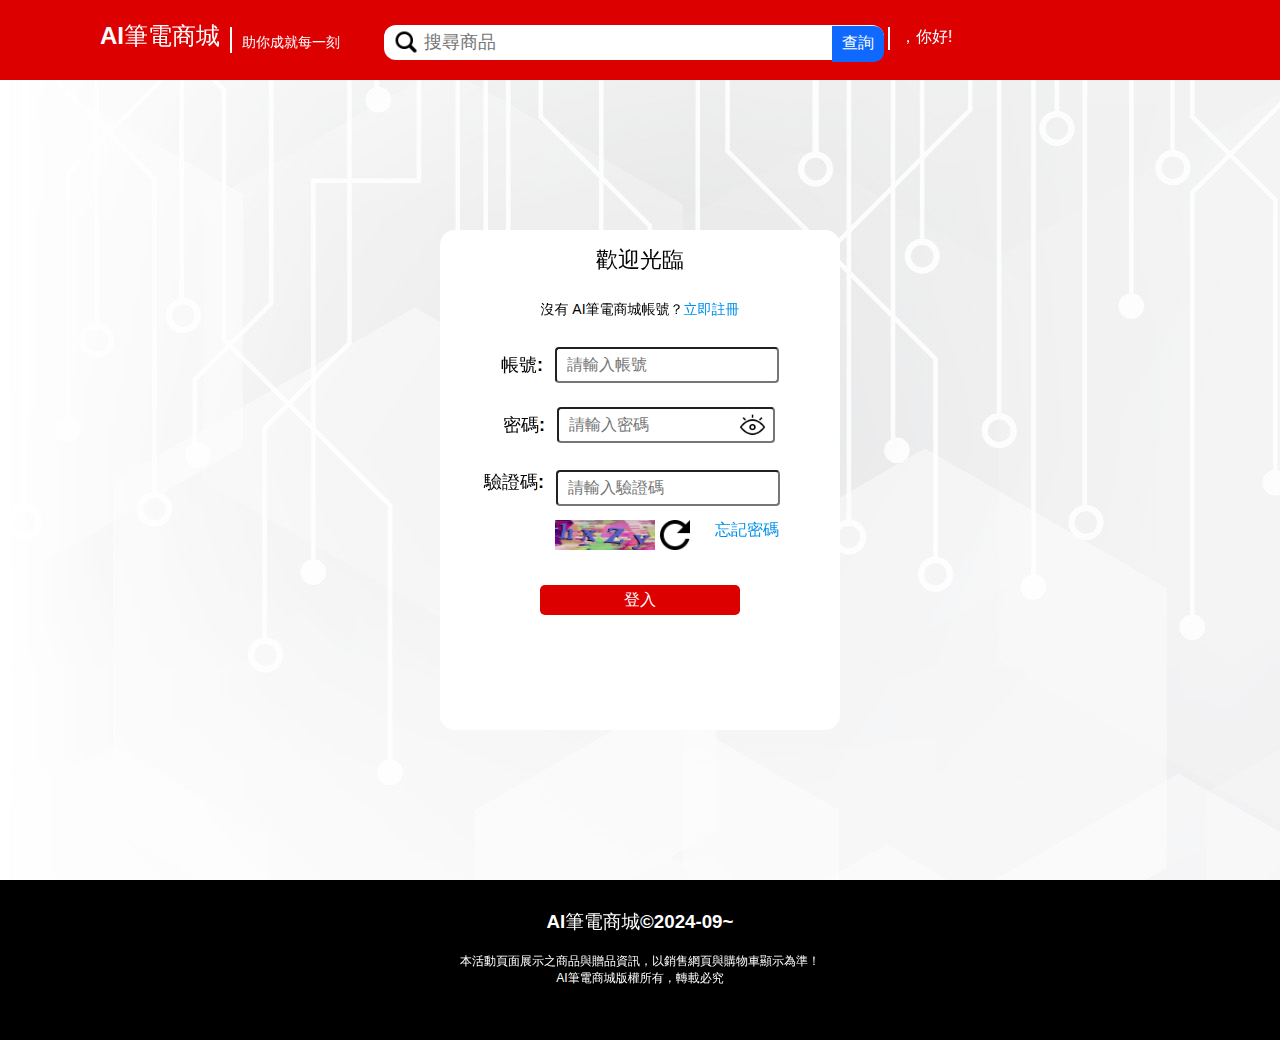
<file: src/main/webapp/login.html>
<!DOCTYPE html>
<html>

<head>
    <meta charset="UTF-8">
    <meta name="viewport" content="width=device-width, initial-scale=1.0">
    <title>AI筆電商城 登入</title>
    <link rel="stylesheet" type="text/css" href="style/ailm.css">
    <link rel="stylesheet" type="text/css" href="style/header.css">
    <link rel="stylesheet" type="text/css" href="style/footer.css">
    <script src="https://code.jquery.com/jquery-3.0.0.js"
        integrity="sha256-jrPLZ+8vDxt2FnE1zvZXCkCcebI/C8Dt5xyaQBjxQIo=" crossorigin="anonymous"></script>
    <script>
        function refreshCaptcha() {
            //更新驗證碼
            captchaImg.src = "images/captcha.png?renew=" + new Date();
        }
        function hidePwd() {
            //隱藏密碼
            $("#eyes_on").css("display", "inline");
            $("#eyes_off").css("display", "none");
            $("#password").attr("type", "password");
        }
        function showPwd() {
            //顯示密碼
            $("#eyes_on").css("display", "none");
            $("#eyes_off").css("display", "inline");
            $("#password").attr("type", "text");
        }
    </script>
    <style>
        #container-login {
            height: 800px;
            display: flex;
            justify-content: center;
            align-items: center;
            background-image: url(./images/background-img.jpg);
        }

        #login-area {
            background-color: #fff;
            height: 500px;
            width: 400px;
            border-radius: 15px;
        }

        #login-area-title {
            width: 100%;
            height: 60px;
            display: flex;
            justify-content: center;
            align-items: center;
        }

        #login-area-title p {
            font-size: 22px;
            font-weight: 700;
        }

        #login-area-register {
            width: 100%;
            height: 40px;
            display: flex;
            justify-content: center;
            align-items: center;
            font-size: 14px;
            margin-bottom: 10px;
        }

        #login-area-register a {
            color: #0090eb;
        }

        #login-area-form-account {
            width: 100%;
            height: 50px;
            display: flex;
            justify-content: center;
            align-items: center;
            margin-bottom: 10px;
        }

        #login-area-form-account label {
            margin-right: 12px;
            font-size: 18px;
            font-weight: bold;
        }

        #login-area-form-account input {
            height: 30px;
            width: 200px;
            font-size: 16px;
            border-radius: 4px;
            padding-left: 10px;
            padding-right: 10px;
        }

        #login-area-form-password {
            width: 400px;
            height: 50px;
            display: flex;
            justify-content: center;
            align-items: center;
            margin-bottom: 10px;
            position: absolute;
        }

        #login-area-form-password label {
            margin-left: 23px;
            margin-right: 12px;
            font-size: 18px;
            font-weight: bold;
        }

        #login-area-form-password input {
            height: 30px;
            width: 164px;
            font-size: 16px;
            border-radius: 4px;
            padding-left: 10px;
            padding-right: 40px;
        }

        #eyes_on {
            width: 25px;
            width: 25px;
            position: relative;
            top: 0px;
            left: -35px;
        }

        #eyes_off {
            width: 25px;
            width: 25px;
            display: none;
            position: relative;
            top: 0px;
            left: -35px;
        }

        #login-area-form-captcha {
            margin-top: 80px;
            width: 100%;
            height: 50px;
            display: flex;
        }

        #login-area-form-captcha label {
            margin-right: 12px;
            font-size: 18px;
            font-weight: bold;
            margin-left: 44px;
        }

        #login-area-form-captcha input {
            height: 30px;
            width: 200px;
            font-size: 16px;
            border-radius: 4px;
            padding-left: 10px;
            padding-right: 10px;
        }

        #captcha-img {
            width: 100%;
            height: 50px;
            display: flex;
        }

        #captchaImg {
            width: 100px;
            height: 30px;
            margin-left: 115px;
        }

        #refreshImg {
            margin-left: 5px;
            width: 30px;
            height: 30px;
        }

        #refreshImg:hover {
            cursor: pointer;
            transform: scale(1.1);
            transition: transform 0.3s ease;
        }

        #refreshImg:active {
            transform: scale(0.9);
            transition: transform 0.1s ease;
        }

        #forget-password{
            color: #0090eb;
            margin-left: 25px;
            font-weight: 600;
        }

        #login-area-btn {
            width: 100%;
            height: 60px;
            display: flex;
            justify-content: center;
            align-items: center;
        }

        #login {
            font-size: 16px;
            width: 200px;
            border-radius: 5px;
            height: 30px;
            background-color: #dc0001;
            border: none;
            color: #fff;
        }

        #login:hover {
            cursor: pointer;
            transform: scale(1.05);
        }

        #login:active {
            transform: scale(0.95);  
        }
    </style>
</head>

<body>
    <header>
        <div id="header-title">
            <h2><a href="./">AI筆電商城</a></h2>
            <hr id="header-title-hr">
            <span id="header-title-span">助你成就每一刻</span>
        </div>
        <div id="search-bar">
            <form action="" method="get">
                <img id="search-bar-img" src="./images/search_icon.png" alt="">
                <input id="search-bar-keyword" type="search" name="keyword" required placeholder="搜尋商品">
                <input id="search-bar-submit" type="submit" value="查詢">
            </form>
        </div>
        <div id="account-area">
            <a href="">買筆電</a>
            <hr id="account-area-hr">
            <a href="">登入</a>
            <hr id="account-area-hr">
            <a href="">註冊</a>
            <hr id="account-area-hr">
            <a href="">登出</a>
            <hr id="account-area-hr">
            <a href="">修改會員</a>
            <hr id="account-area-hr">
            <span>，你好!</span>
        </div>
    </header>
    <div id="container-login">
        <div id="login-area">
            <div id="login-area-title">
                <p>歡迎光臨</p>
            </div>
            <div id="login-area-register">
                <p>沒有 AI筆電商城帳號？</p>
                <a href="">立即註冊</a>
            </div>
            <form action="login.do" method="post">
                <div id="login-area-form">
                    <div id="login-area-form-account">
                        <label for="account">帳號:</label>
                        <input type="text" name="account" id="account" placeholder="請輸入帳號" required>
                    </div>
                    <div id="login-area-form-password">
                        <label for="password">密碼:</label>
                        <input type="password" name="password" id="password" required placeholder="請輸入密碼">
                        <img src="./images/eyes_on.png" id="eyes_on" onclick="showPwd()">
                        <img src="./images/eyes_off.png" id="eyes_off" onclick="hidePwd()">
                    </div>
                    <div id="login-area-form-captcha">
                        <label for="captcha">驗證碼:</label>
                        <input type="text" name="captcha" id="captcha" required placeholder="請輸入驗證碼">
                    </div>
                    <div id="captcha-img">
                        <img src="./images/captcha.png" alt="" id="captchaImg">
                        <img src="./images/refresh.png" alt="" id="refreshImg" onclick="refreshCaptcha">
                        <a href="" id="forget-password">忘記密碼</a>
                    </div>
                    <div id="login-area-btn">
                        <input type="submit" id="login" value="登入">
                    </div>
                </div>
            </form>
        </div>
    </div>
    <footer>
        <h3>AI筆電商城&copy;2024-09~</h3>
        <p>本活動頁面展示之商品與贈品資訊，以銷售網頁與購物車顯示為準！</p>
        <p>AI筆電商城版權所有，轉載必究</p>
    </footer>
</body>

</html>
</file>
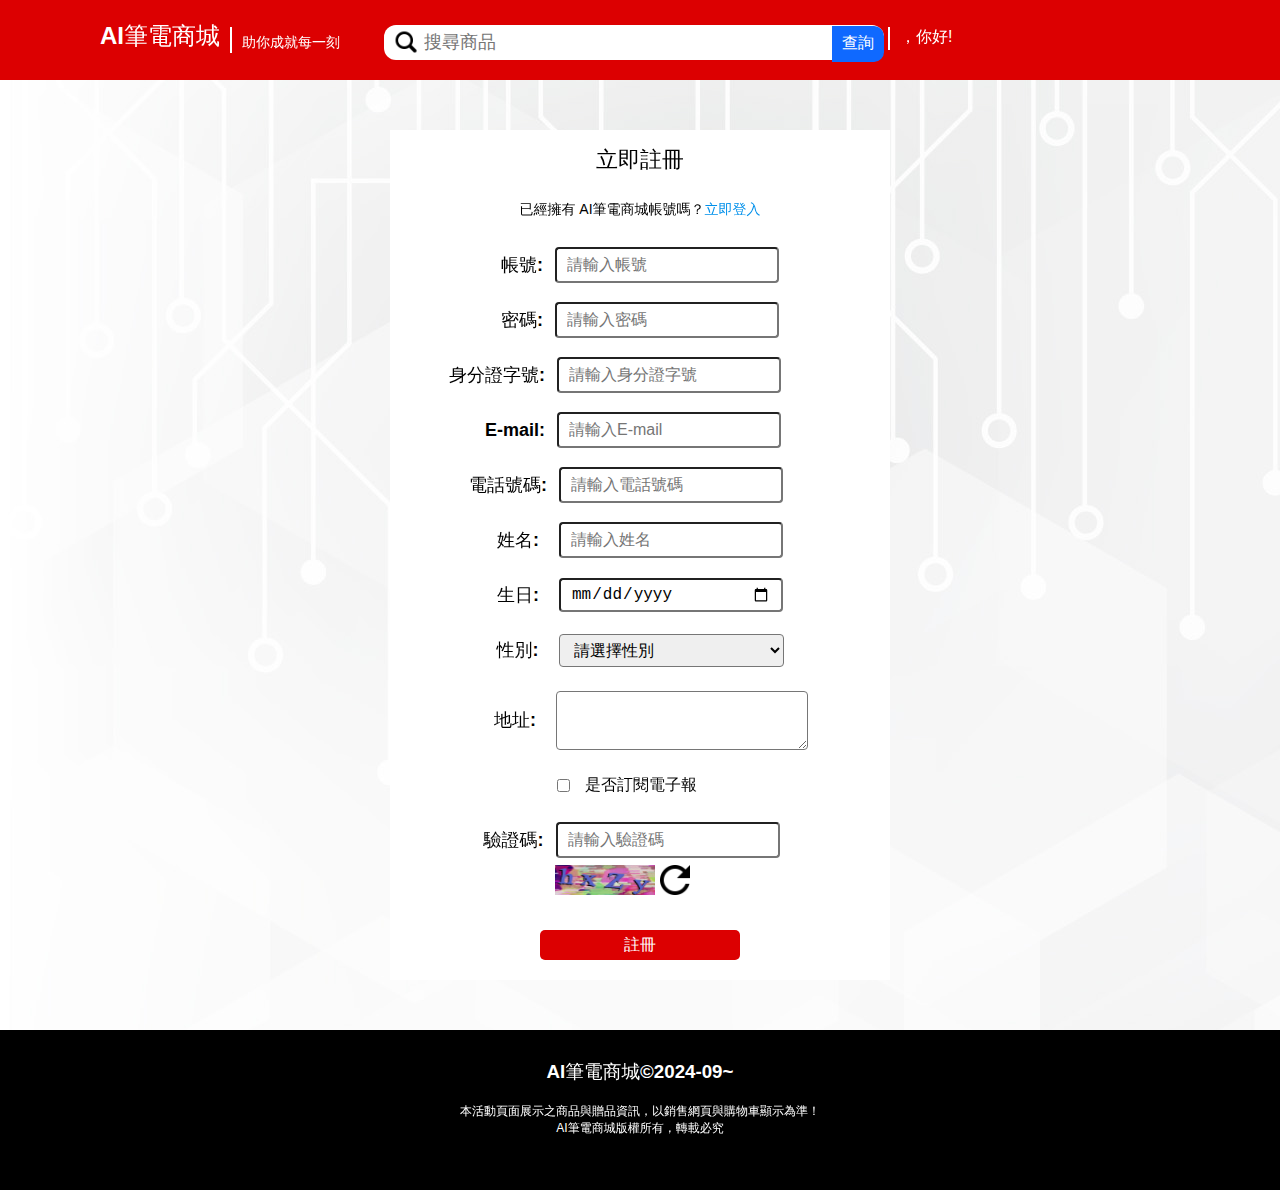
<file: src/main/webapp/register.html>
<!DOCTYPE html>
<html>

<head>
    <meta charset="UTF-8">
    <meta name="viewport" content="width=device-width, initial-scale=1.0">
    <title>AI筆電商城 註冊</title>
    <link rel="stylesheet" type="text/css" href="style/ailm.css">
    <link rel="stylesheet" type="text/css" href="style/header.css">
    <link rel="stylesheet" type="text/css" href="style/footer.css">
    <style>
        #container-register {
            height: 950px;
            display: flex;
            justify-content: center;
            align-items: center;
            background-image: url(./images/background-img.jpg);
        }

        #register-area {
            background-color: #fff;
            height: 850px;
            width: 500px;
        }

        #register-area-title {
            width: 100%;
            height: 60px;
            display: flex;
            justify-content: center;
            align-items: center;
        }

        #register-area-title p {
            font-size: 22px;
            font-weight: 700;
        }

        #register-area-register {
            width: 100%;
            height: 40px;
            display: flex;
            justify-content: center;
            align-items: center;
            font-size: 14px;
            margin-bottom: 10px;
        }

        #register-area-register a {
            color: #0090eb;
        }

        #register-area-form-account,
        #register-area-form-password,
        #register-area-form-id,
        #register-area-form-email,
        #register-area-form-phone,
        #register-area-form-name,
        #register-area-form-birthday,
        #register-area-form-gender,
        #register-area-form-captcha {
            width: 100%;
            height: 50px;
            display: flex;
            justify-content: center;
            align-items: center;
            margin-top: 5px;
        }

        #register-area-form-address {
            width: 100%;
            height: 80px;
            display: flex;
            align-items: center;
            margin-top: 5px;
        }

        #register-area-form-subscribed {
            width: 100%;
            height: 50px;
            display: flex;
            align-items: center;
        }
        #register-area-form-subscribed input{
            margin-left: 167px;
        }

        #register-area-form-subscribed label{
            margin-left: 12px;
            font-size: 16px;
            font-weight: bold;
        }

        #register-area-form-account label,
        #register-area-form-password label,
        #register-area-form-id label,
        #register-area-form-email label,
        #register-area-form-phone label,
        #register-area-form-name label,
        #register-area-form-birthday label,
        #register-area-form-gender label,
        #register-area-form-address label,
        #register-area-form-captcha label {
            margin-right: 12px;
            font-size: 18px;
            font-weight: bold;
        }

        #register-area-form-address label {
            margin-left: 104px;
            margin-right: 20px;
        }

        #register-area-form-account input,
        #register-area-form-password input,
        #register-area-form-id input,
        #register-area-form-email input,
        #register-area-form-phone input,
        #register-area-form-name input,
        #register-area-form-birthday input,
        #register-area-form-captcha input {
            height: 30px;
            width: 200px;
            font-size: 16px;
            border-radius: 4px;
            padding-left: 10px;
            padding-right: 10px;
        }

        #register-area-form-id input {
            margin-right: 50px;
        }

        #register-area-form-email input {
            margin-right: 14px;
        }

        #register-area-form-phone input {
            margin-right: 28px;
        }

        #register-area-form-name input,
        #register-area-form-birthday input {
            margin-left: 8px;
        }

        #register-area-form-captcha input {
            margin-right: 17px;
        }

        #register-area-form-gender select {
            height: 33px;
            width: 225px;
            font-size: 16px;
            border-radius: 4px;
            padding-left: 10px;
            padding-right: 10px;
            margin-left: 8px;
        }

        #register-area-form-address textarea {
            height: 50px;
            width: 230px;
            font-size: 16px;
            border-radius: 4px;
            padding-left: 10px;
            padding-right: 10px;
            padding-top: 5px;
        }


        #captcha-img {
            width: 100%;
            height: 50px;
            display: flex;
        }

        #captchaImg {
            width: 100px;
            height: 30px;
            margin-left: 165px;
        }

        #refreshImg {
            margin-left: 5px;
            width: 30px;
            height: 30px;
        }

        #refreshImg:hover {
            cursor: pointer;
            transform: scale(1.1);
            transition: transform 0.3s ease;
        }

        #refreshImg:active {
            transform: scale(0.9);
            transition: transform 0.1s ease;
        }

        #register-area-btn {
            width: 100%;
            height: 60px;
            display: flex;
            justify-content: center;
            align-items: center;
        }

        #register {
            font-size: 16px;
            width: 200px;
            border-radius: 5px;
            height: 30px;
            background-color: #dc0001;
            border: none;
            color: #fff;
        }

        #register:hover {
            cursor: pointer;
            transform: scale(1.05);
        }

        #register:active {
            transform: scale(0.95);
        }
    </style>
</head>

<body>
    <header>
        <div id="header-title">
            <h2><a href="./">AI筆電商城</a></h2>
            <hr id="header-title-hr">
            <span id="header-title-span">助你成就每一刻</span>
        </div>
        <div id="search-bar">
            <form action="" method="get">
                <img id="search-bar-img" src="./images/search_icon.png" alt="">
                <input id="search-bar-keyword" type="search" name="keyword" required placeholder="搜尋商品">
                <input id="search-bar-submit" type="submit" value="查詢">
            </form>
        </div>
        <div id="account-area">
            <a href="">買筆電</a>
            <hr id="account-area-hr">
            <a href="">登入</a>
            <hr id="account-area-hr">
            <a href="">註冊</a>
            <hr id="account-area-hr">
            <a href="">登出</a>
            <hr id="account-area-hr">
            <a href="">修改會員</a>
            <hr id="account-area-hr">
            <span>，你好!</span>
        </div>
    </header>
    <div id="container-register">
        <div id="register-area">
            <div id="register-area-title">
                <p>立即註冊</p>
            </div>
            <div id="register-area-register">
                <p>已經擁有 AI筆電商城帳號嗎？</p>
                <a href="">立即登入</a>
            </div>
            <form action="register.do" method="post">
                <div id="register-area-form">
                    <div id="register-area-form-account">
                        <label for="account">帳號:</label>
                        <input type="text" name="account" id="account" placeholder="請輸入帳號" minlength="6" maxlength="20"
                            required>
                    </div>
                    <div id="register-area-form-password">
                        <label for="password">密碼:</label>
                        <input type="text" name="password" id="password" placeholder="請輸入密碼" minlength="6"
                            maxlength="20" required>
                    </div>
                    <div id="register-area-form-id">
                        <label for="id">身分證字號:</label>
                        <input type="text" name="id" id="id" placeholder="請輸入身分證字號" pattern="[A-Z][1289][0-9]{8}"
                            required>
                    </div>
                    <div id="register-area-form-email">
                        <label for="email">E-mail:</label>
                        <input type="text" name="email" id="email" placeholder="請輸入E-mail" required>
                    </div>
                    <div id="register-area-form-phone">
                        <label for="phone">電話號碼:</label>
                        <input type="text" name="phone" id="phone" placeholder="請輸入電話號碼" required>
                    </div>
                    <div id="register-area-form-name">
                        <label for="name">姓名:</label>
                        <input type="text" name="name" id="name" placeholder="請輸入姓名" minlength="2" maxlength="20"
                            required>
                    </div>
                    <div id="register-area-form-birthday">
                        <label for="birthday">生日:</label>
                        <input type="date" name="birthday" id="birthday" placeholder="請輸入生日" required>
                    </div>
                    <div id="register-area-form-gender">
                        <label for="gender">性別:</label>
                        <select name="gender" id="gender" required>
                            <option value="">請選擇性別</option>
                            <option value="M">男</option>
                            <option value="F">女</option>
                            <option value="O">不願透漏</option>
                        </select>
                    </div>
                    <div id="register-area-form-address">
                        <label for="address">地址:</label>
                        <textarea name="address" id="address" rows="2" cols=30></textarea>
                    </div>
                    <div id="register-area-form-subscribed">
                        <input type="checkbox" name="subscribed" id="subscribed"><label for="subscribed">是否訂閱電子報</label>
                    </div>
                    <div id="register-area-form-captcha">
                        <label for="captcha">驗證碼:</label>
                        <input type="text" name="captcha" id="captcha" required placeholder="請輸入驗證碼">
                    </div>
                    <div id="captcha-img">
                        <img src="./images/captcha.png" alt="" id="captchaImg">
                        <img src="./images/refresh.png" alt="" id="refreshImg" onclick="refreshCaptcha">
                    </div>
                    <div id="register-area-btn">
                        <input type="submit" id="register" value="註冊">
                    </div>
                </div>
            </form>
        </div>
    </div>
    <footer>
        <h3>AI筆電商城&copy;2024-09~</h3>
        <p>本活動頁面展示之商品與贈品資訊，以銷售網頁與購物車顯示為準！</p>
        <p>AI筆電商城版權所有，轉載必究</p>
    </footer>
</body>

</html>
</file>
<file: src/main/webapp/style/ailm.css>
@charset "UTF-8";

@import url('https://fonts.googleapis.com/css2?family=Noto+Sans+TC:wght@300..400&display=swap');

body {
	height: 100vh;
	width: 100vw;
	margin: 0px;
	font-family: Arial, "文泉驛正黑", "WenQuanYi Zen Hei", "儷黑 Pro", "LiHei Pro", "Noto Sans TC",
		"微軟正黑體", "Microsoft JhengHei", "標楷體", DFKai-SB, sans-serif;
	font-optical-sizing: auto;
	font-style: normal;
}
</file>
<file: src/main/webapp/style/header.css>
/* header css */
header {
    width: 100vw;
    height: 80px;
    background-color: #dc0001;
    color: #fff;
    display: flex;
    justify-content: space-between;
}

#header-title {
    width: 360px;
    margin-left: 100px;
    display: flex;
}

sub{
	width: 90px;
	margin-top: 34px;
	margin-left: 8px;
}

h2 {
    width: 130px;
}

a {
    text-decoration: none;
    color: inherit;
}

#header-title-hr {
    width: 2px;
    height: 26px;
    background-color: #fff;
    border: none;
    margin-top: 27px;
}

#header-title-span {
    margin-top: 34px;
    margin-left: 10px;
    padding-left: 0px;
    font-size: 14px;
    width: 110px;
}

#search-bar {
    width: 550px;
    height: 40px;
    margin-top: 25PX;
    white-space: nowrap;
}

#search-bar-keyword {
    width: 500px;
    height: 35px;
    border-radius: 12px;
    font-size: 18px;
    padding-left: 40px;
    padding-right: 55px;
    position: absolute;
    z-index: 1;
    border: none;
    outline: none;
}

#search-bar-img {
    width: 28px;
    height: 28px;
    position: relative;
    top: 3px;
    left: 40px;
    z-index: 2;
}

#search-bar-submit {
    position: relative;
    top: -5px;
    left: 448px;
    z-index: 2;
    border: none;
    width: 52px;
    height: 36px;
    border-radius: 0px 10px 10px 0px;
    font-size: 16px;
    background-color: #0f69ff;
    color: #fff;
    cursor: pointer;
}

#account-area {
    margin-right: 180px;
    display: flex;
}

#account-area a {
    width: 80px;
    margin-top: 27px;
    text-align: center;
}

#account-area span{
    padding-left: 10px;
    width: 200px;
    margin-top: 27px;
}

#account-area-hr {
    width: 2px;
    height: 23px;
    background-color: #fff;
    border: none;
    margin-top: 27px;
}

#cart-icon-area{
    width:70px;
    height: 45px;
    color: #fff;
    display: flex;
    padding-top: 25px;
}

#cart-icon-area-position{
    position: absolute;
}

#cart-icon-area-position img{
	height: 30px;
    width: 30px;
    position: relative;
}

#cart-icon-area-position span{
	font-size: 14px;
    position: relative;
    right: 22px;
    bottom: 32px;
}

.hover-container {
  	position: relative;
}

.hover-div {
	  position: absolute;
	  top: 100%;
	  right: -50px;
	  width: 570px;
	  height: 200px;
	  background-color: rgb(236, 234, 234);
	  color: black;
	  text-align: center;
	  padding: 10px;
	  z-index: 1;  
	  border-radius: 15px;
      display: none;  
}
/* header css */
</file>
<file: src/main/webapp/style/footer.css>
/* footer css */
footer {
    text-align: center;
    height: 150px;
    background-color: black;
    color: #fff;
    padding-top: 10px;
}

footer p {
    margin: 0px;
    font-size: 12px;
}
/* footer css */
</file>
